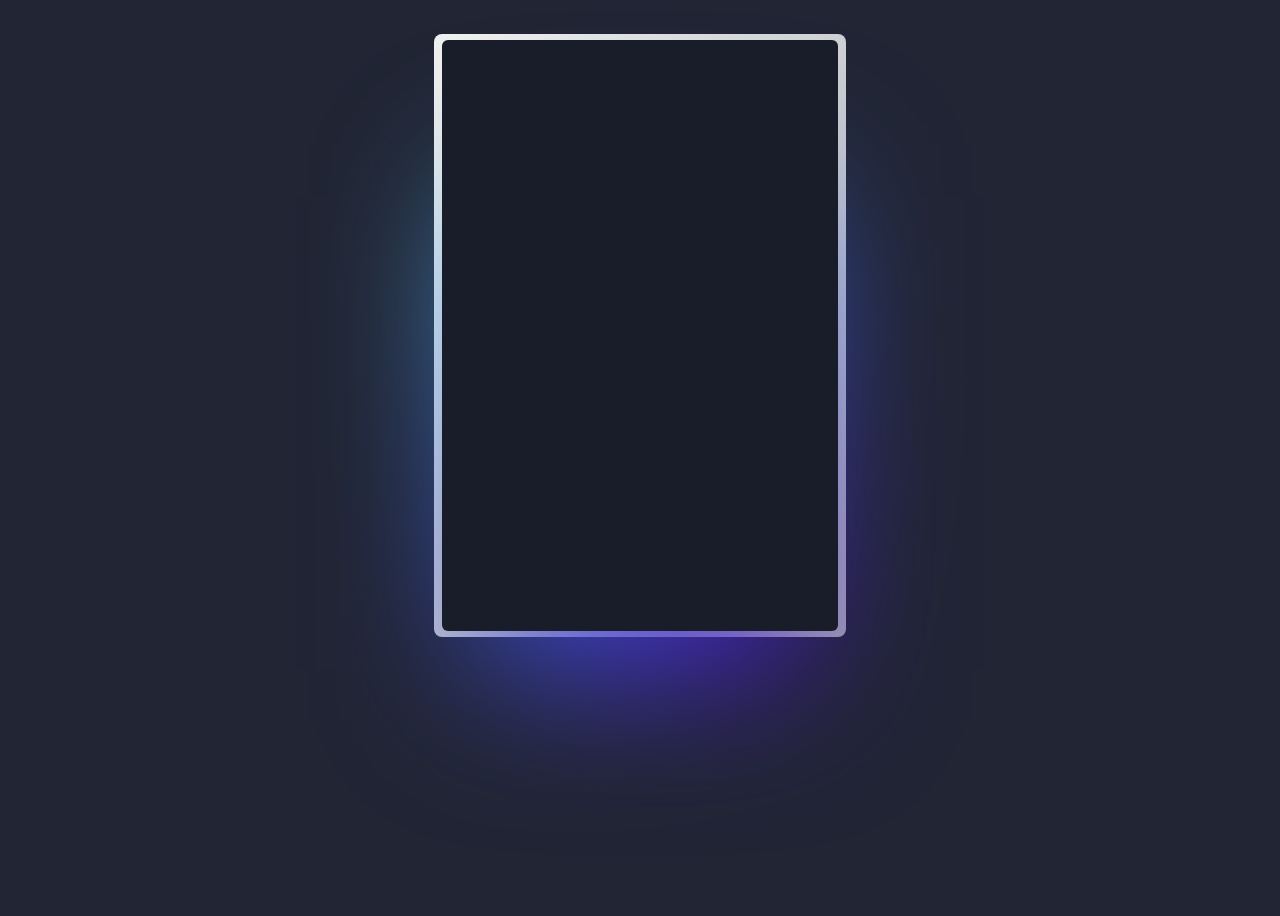
<file: index.html>
<!DOCTYPE html>
<html lang="ja">
<head>
    <meta charset="UTF-8">
    <title>temp</title>
    <link rel="icon" type="image/x-icon" href="haku.png" />
    <link href="styles.css" rel="stylesheet" />
    <style>
        canvas {
            border: 1px solid #000;
            display: block;
            margin: 20px auto;
        }
    </style>
</head>
<body>
  <div class="card">
    ようこそ
    <a href="chill/chill.html">ゆっくりしていってね</a>
  </div>
  <script src="script.js"></script>
</body>
</html>
</file>
<file: styles.css>
@property --rotate {
    syntax: "<angle>";
    initial-value: 132deg;
    inherits: false;
  }
  
  :root {
    --card-height: 65vh;
    --card-width: calc(var(--card-height) / 1.5);
  }
  
  
  body {
    min-height: 100vh;
    background: #212534;
    display: flex;
    align-items: center;
    flex-direction: column;
    padding-top: 2rem;
    padding-bottom: 2rem;
    box-sizing: border-box;
  }
  
  
  .card {
    background: #191c29;
    width: var(--card-width);
    height: var(--card-height);
    padding: 3px;
    position: relative;
    border-radius: 6px;
    justify-content: center;
    align-items: center;
    text-align: center;
    display: flex;
    font-size: 1.5em;
    color: rgb(88 199 250 / 0%);
    cursor: pointer;
    font-family: cursive;
    text-align: left;
  }
  
  .card:hover {
    color: rgba(232, 234, 238, 0.66);
    transition: color 1.5s;
  }
  .card:hover:before, .card:hover:after {
    animation: none;
    opacity: 0;
  }
  
  
  .card ::before {
    content: "";
    width: 104%;
    height: 102%;
    border-radius: 8px;
    background-image: linear-gradient(
      var(--rotate)
      , #f0f0f0,   rgba(232, 234, 238, 0.66));
      position: absolute;
      z-index: -1;
      top: -1%;
      left: -2%;
      animation: spin 8s linear infinite;
  }
  
  .card::after {
    position: absolute;
    content: "";
    top: calc(var(--card-height) / 6);
    left: 0;
    right: 0;
    z-index: -1;
    height: 100%;
    width: 100%;
    margin: 0 auto;
    transform: scale(0.8);
    filter: blur(calc(var(--card-height) / 6));
    background-image: linear-gradient(
      var(--rotate)
      , #5ddcff, #3c67e3 43%, #4e00c2);
      opacity: 1;
    transition: opacity .5s;
    animation: spin 2.5s linear infinite;
  }
  
  @keyframes spin {
    0% {
      --rotate: 0deg;
    }
    100% {
      --rotate: 360deg;
    }
  }
  
  a {
    color: #191c29;
    text-decoration: none;
    font-family: sans-serif;
    font-weight: bold;
    margin-top: 2rem;
    
  }


.card a {
  color: #191c29; 
  text-decoration: none;
  font-family: sans-serif;
  font-weight: bold;
  margin: 0; 
  font-size: inherit;
}

.card:hover a {
  transition: color 9s;
  color: rgba(232, 234, 238, 0.66);
}
</file>
